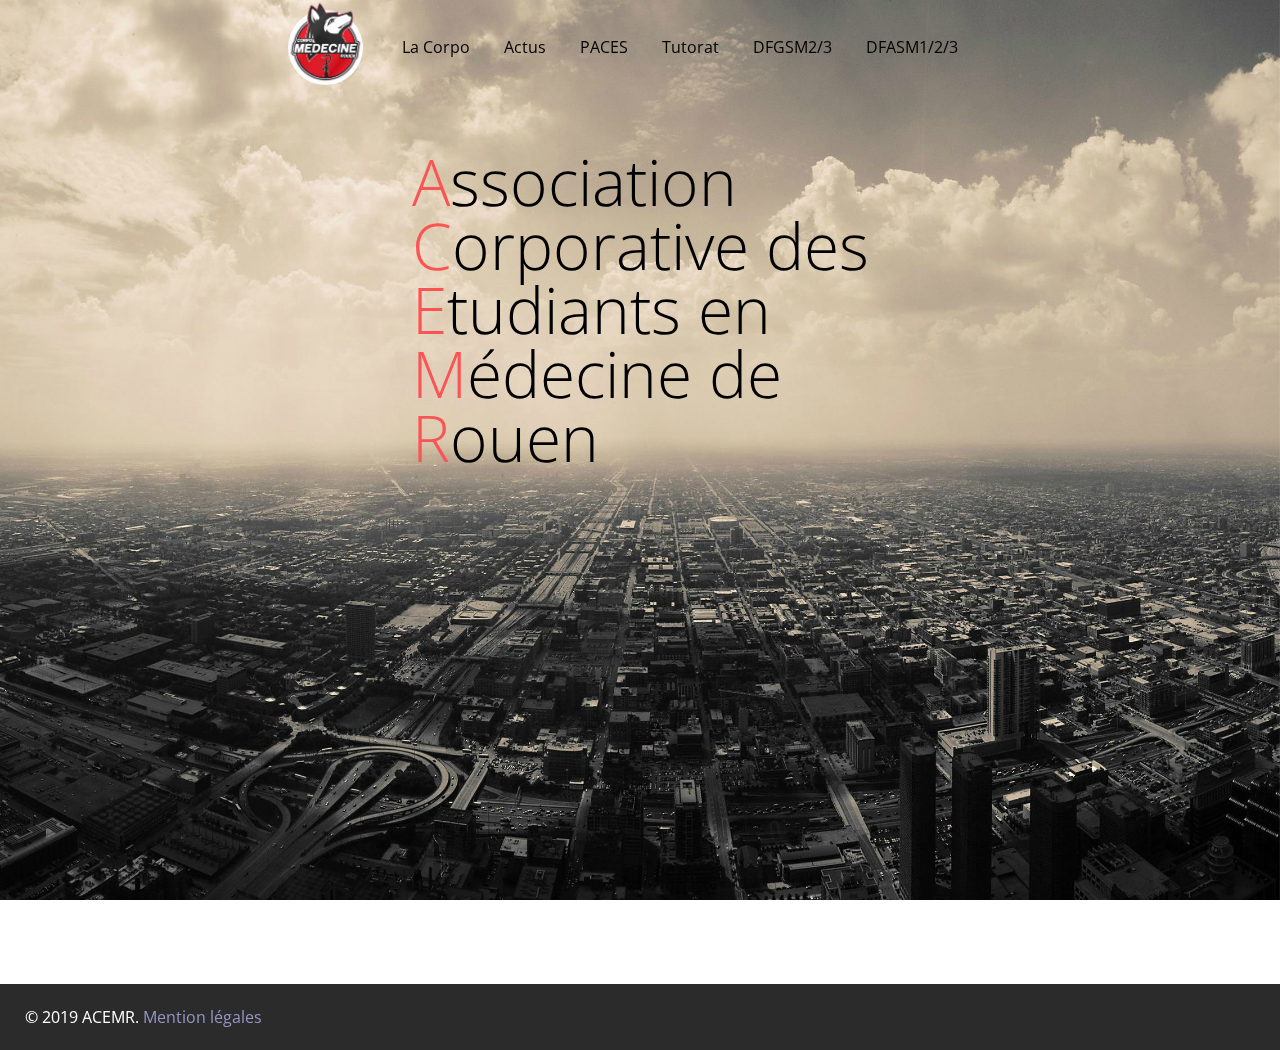
<file: index.html>
﻿<!DOCTYPE html>
<html>
<head>
	<title>ACEMR - Corpo Médecine Rouen</title>
	<script type="text/javascript" src="scripts/jquery.min.js"></script>
	<link rel="stylesheet" href="css/common.css">
	<link rel="stylesheet" href="css/index.css">
	<link href="https://fonts.googleapis.com/css?family=Open+Sans:300,400&display=swap" rel="stylesheet">
</head>
<body>
	<div id="fixedIndexBg"></div>
	<div id="header" class="">
		<div id="headerLogoContainer">
			<a href="index.html"><div id="headerLogo"></div></a>
		</div>
		<div id="headerButtons">
			<div class="headerButton"><a href="presentation.html">La Corpo</a></div>
			<div class="headerButton"><a href="WIP.html">Actus</a></div>
			<div class="headerButton"><a href="paces.html">PACES</a></div>
			<div class="headerButton"><a href="WIP.html">Tutorat</a></div>
			<div class="headerButton"><a href="WIP.html">DFGSM2/3</a></div>
			<div class="headerButton"><a href="WIP.html">DFASM1/2/3</a></div>
		</div>
	</div>
	<div id="container">
		<div id="title">
			<span class="titleUpper">A</span>ssociation<br>
			<span class="titleUpper">C</span>orporative des<br>
			<span class="titleUpper">E</span>tudiants en<br>
			<span class="titleUpper">M</span>édecine de<br>
			<span class="titleUpper">R</span>ouen<br>
		</div>
		<div id="foot">
			<div id="footContent">
				© 2019 ACEMR. <a href="legal.html">Mention légales</a>
			</div>
		</div>
	</div>
	
<script>
$(document).ready(function(){
	let orderToLoad = ["headerScroll", "containerRework"]
	for(let i of orderToLoad) {
		let s = document.createElement("script");
		s.src = "scripts/"+i+".js";
		document.head.appendChild(s)
	}
});
</script>
	
</body>
</html>
</file>
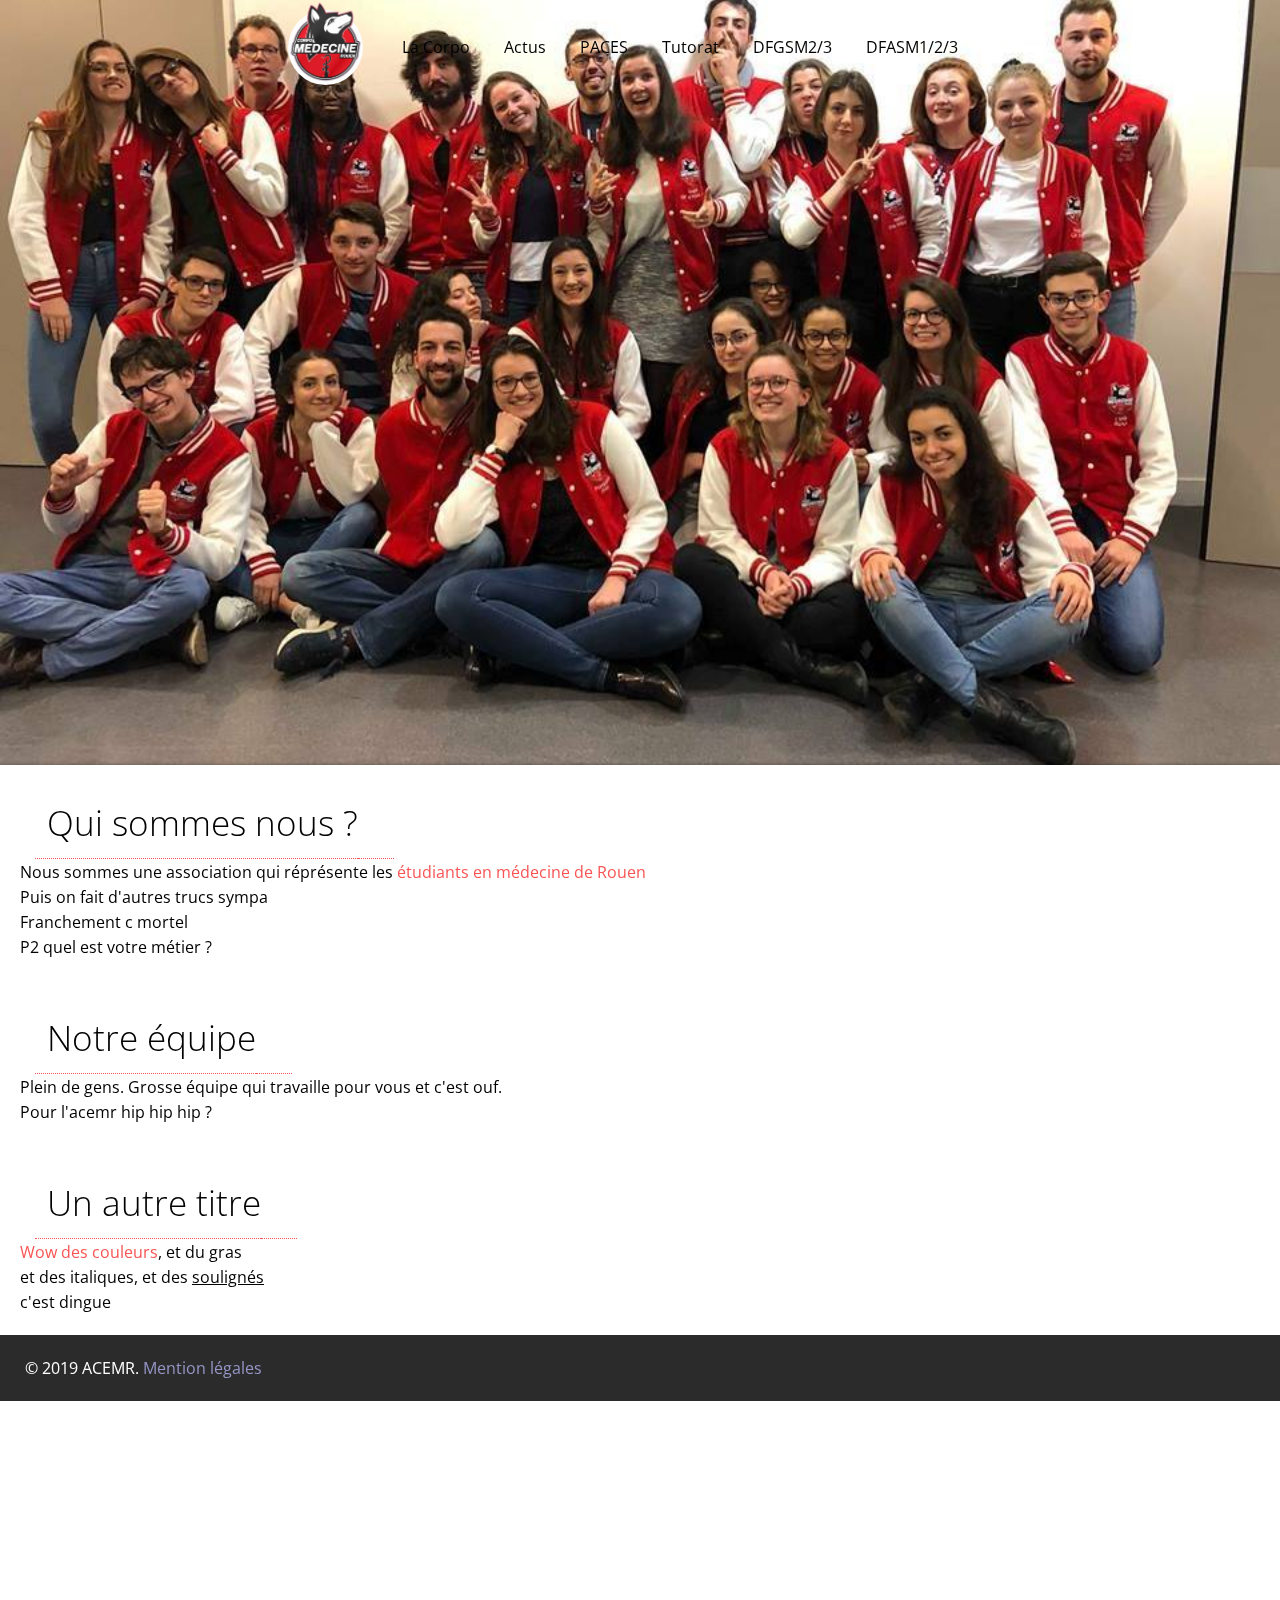
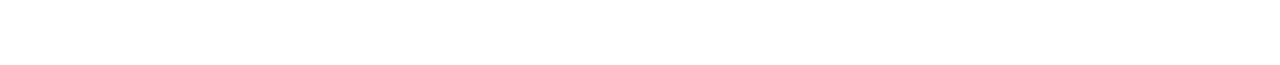
<file: presentation.html>
﻿<!DOCTYPE html>
<html>
<head>
	<title>ACEMR - Corpo Médecine Rouen</title>
	<script type="text/javascript" src="scripts/jquery.min.js"></script>
	<link rel="stylesheet" href="css/common.css">
	<link rel="stylesheet" href="css/presentation.css">
	<link href="https://fonts.googleapis.com/css?family=Open+Sans:300,400&display=swap" rel="stylesheet">
</head>
<body>
	<input type="hidden" id="headerScrollCustom" value="30"/>
	<div id="headerBg">
		<div id="headerBgShadow"></div>
		<div id="headerBgImg"></div>
	</div>
	<div id="header" class="">
		<div id="headerLogoContainer">
			<a href="index.html"><div id="headerLogo"></div></a>
		</div>
		<div id="headerButtons">
			<div class="headerButton"><a href="presentation.html">La Corpo</a></div>
			<div class="headerButton"><a href="news.html">Actus</a></div>
			<div class="headerButton"><a href="paces.html">PACES</a></div>
			<div class="headerButton"><a href="WIP.html">Tutorat</a></div>
			<div class="headerButton"><a href="WIP.html">DFGSM2/3</a></div>
			<div class="headerButton"><a href="WIP.html">DFASM1/2/3</a></div>
		</div>
	</div>
	<div id="container">
		
		<div class="containerBloc">
			<div class="containerBlocTitle"><span>Qui sommes nous ?<span></div>
			Nous sommes une association qui réprésente les <span class="colored">étudiants en médecine de Rouen</span>
			<br>Puis on fait d'autres trucs sympa
			<br>Franchement c mortel
			<br>P2 quel est votre métier ?
		</div>
		
		<div class="containerBloc">
			<div class="containerBlocTitle"><span>Notre équipe<span></div>
			Plein de gens. Grosse équipe qui travaille pour vous et c'est ouf.
			<br>Pour l'acemr hip hip hip ?
		</div>
		
		<div class="containerBloc">
			<div class="containerBlocTitle"><span>Un autre titre<span></div>
			<span class="colored">Wow des couleurs</span>, et du <b>gras</b>
			<br> et des <i>italiques</i>, et des <u>soulignés</u>
			<br> c'est dingue
		</div>
		
		<div id="foot">
			<div id="footContent">
				© 2019 ACEMR. <a href="legal.html">Mention légales</a>
			</div>
		</div>
	</div>
	
<script>
$(document).ready(function(){
	let orderToLoad = ["headerScroll", "containerRework"]
	for(let i of orderToLoad) {
		let s = document.createElement("script");
		s.src = "scripts/"+i+".js";
		document.head.appendChild(s)
	}
});
</script>
	
</body>
</html>
</file>
<file: css/index.css>
/* CSS de index.html */

html {
	font-family: "Open Sans";
}	

#fixedIndexBg {
	position: fixed;
	height: 100%;
	width: 100%;
	background-image: url("../images/indexBg.jpg");
	background-size: cover;
	z-index: 0;
}

#container {
	text-align: center;
	padding-top: 150px;
	background: transparent;
	box-shadow: none;
}

#title {
	display: inline-block;
	font-weight: 300;
	font-size: 5vw;
	text-align: left;
	vertical-align: middle;
}
.titleUpper { color: #fa5454; }

#foot {
	position: absolute;
	bottom: 0
}
</file>
<file: css/presentation.css>
/* CSS de presentation.html */

html {
	font-family: "Open Sans";
}	
   
#headerBg { height: 85%;}

#headerBgImg {
	background-image: url("../images/presBg.jpg"); 
	background-position: 0 -150px;
}
</file>
<file: css/common.css>
/* http://meyerweb.com/eric/tools/css/reset/ 
   v2.0 | 20110126
   License: none (public domain)
*/

html, body, div, span, applet, object, iframe, h1, h2, h3, h4, h5, h6, p, blockquote, pre, a, abbr, acronym, address, big, cite, code, del, dfn, em, img, ins, kbd, q, s, samp, small, strike, strong, sub, sup, tt, var, b, u, i, center, dl, dt, dd, ol, ul, li, fieldset, form, label, legend, table, caption, tbody, tfoot, thead, tr, th, td, article, aside, canvas, details, embed,  figure, figcaption, footer, header, hgroup,  menu, nav, output, ruby, section, summary, time, mark, audio, video {
	margin: 0;
	padding: 0;
	border: 0;
	font-size: 100%;
	font: inherit;
	vertical-align: baseline;
}
article, aside, details, figcaption, figure, footer, header, hgroup, menu, nav, section { display: block; }
body { line-height: 1; }
ol, ul { list-style: none; }
blockquote, q { quotes: none; }
blockquote:before, blockquote:after, q:before, q:after {
	content: '';
	content: none;
}
table {
	border-collapse: collapse;
	border-spacing: 0;
}

/* CSS communs aux pages */

html, body {
	height: 100%;
	width: 100%;
	overflow-x: hidden;
}

#header { 
	position: fixed;
	width: 100%;
	padding-top: 10px;
	background: transparent; 
	z-index: 9000;
	text-align: center;
	transition: all .2s;
}
#header.fill{
	background: #fcfcfc;
	box-shadow: 0 0 3px rgba(0,0,0,0.2);
	transition: all .2s;
}
#headerLogoContainer { 
	display: inline-block;
	width: 75px;
	height: 75px;
	background: #fcfcfc;
	border-radius: 75px;
}
#headerLogo { 
	position: absolute;
	width: 90px;
	height: 90px;
	margin: -13px 0 0 -8px;
	background-image: url("../images/logo.png");
	background-size: 90px 90px;
	background-repeat: no-repeat;
}
#headerButtons {
	display: inline-block;
	padding: 0 20px 0 20px;
	vertical-align: top;
}
.headerButton {
	display: inline-block;
	vertical-align: top;
	margin: 0 15px 0 15px;
	line-height: 74.5px;
}
.headerButton a { text-decoration: none; color: inherit; }
.headerButton a:hover { color: #fa5454; }
#header.fill .headerButton:hover { border-bottom: 2px solid #fa5454; }

#headerBg {
	position: fixed;
	height: 50%;
	width: 100%;
	z-index: 0;
}

#headerBgShadow {
	position: absolute;
	width: 100%;
	height: 100%;
	z-index: 2;
	background-color: rgba(0,0,0,0)
}

#headerBgImg  {
	position: relative;
	width: 100%;
	height: 100%;
	z-index: 1;
	background-color: white;
	background-size: cover;
	background-repeat: no-repeat;
}

#container {
	position: absolute;
	height: 100%;
	width: 100%;
	z-index: 3;
	background: white;
	box-shadow: 0 0 4px rgba(0,0,0,0.4)
}

.containerBloc {
	width: 100%;
	margin: 25px 0 0 0;
	padding: 20px;
	line-height: 25px;
}

.containerBlocTitle {
	font-weight: 300;
	font-size: 35px;
	margin: 0 0 25px 15px;
}
.containerBlocTitle span { 
	padding: 12px;
	border-bottom: 1px dotted #fa5454;
}

.containerBloc span.colored { color: #fa5454; }

#foot {
	position: relative;
	width: 100%;
	padding: 25px;
	background: #2b2b2B;
	color: white;
	text-align: left;
}
#foot a {
	text-decoration: none;
	color: #9595c6; 
}
</file>
